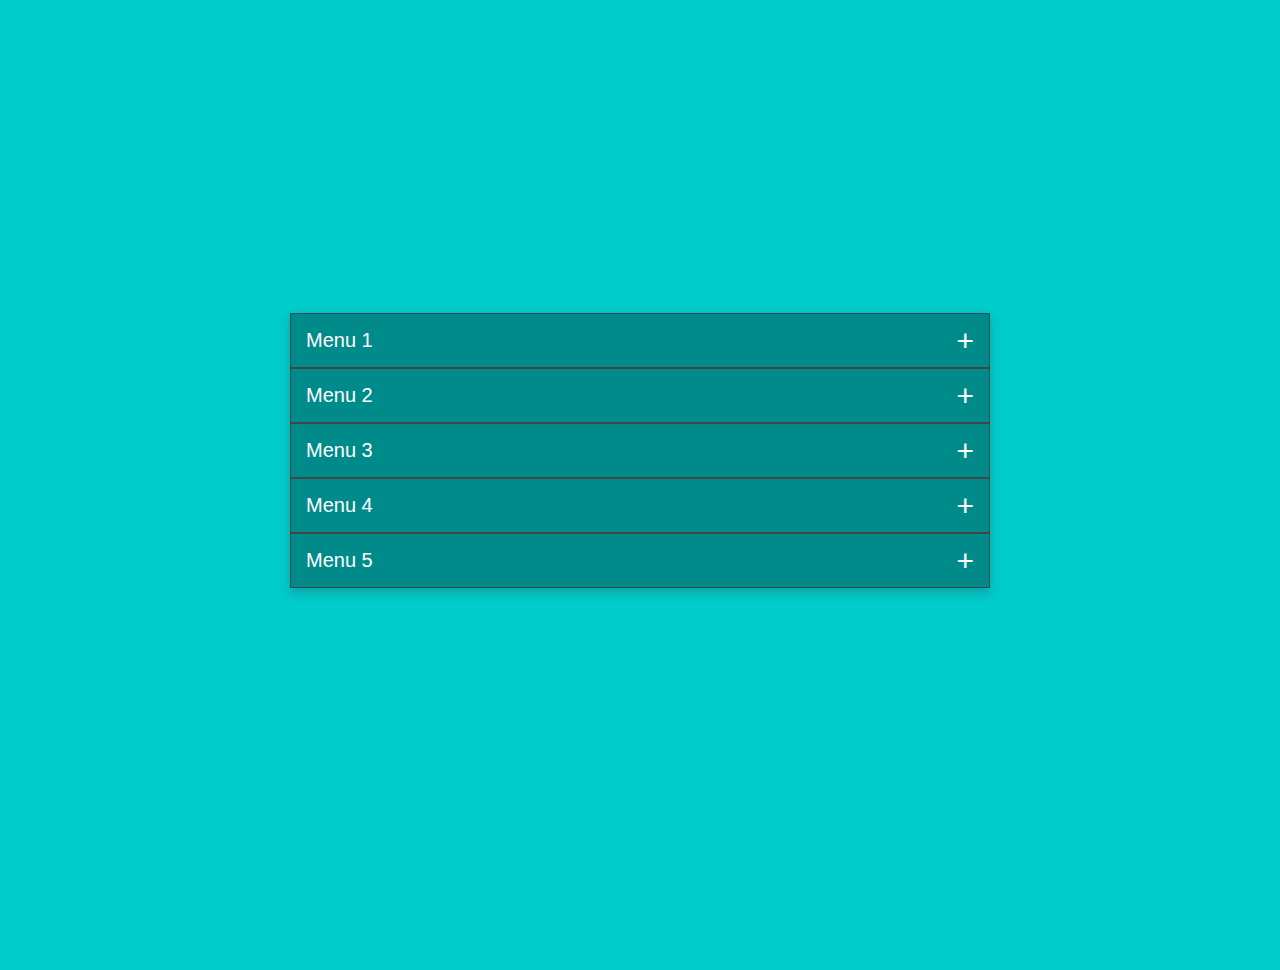
<file: Accordion Menu/index.html>
<!DOCTYPE html>
<html lang="en">
<head>
    <meta charset="UTF-8">
    <meta http-equiv="X-UA-Compatible" content="IE=edge">
    <meta name="viewport" content="width=device-width, initial-scale=1.0">
    <title>Accordion Menu</title>
    <link rel="stylesheet" href="style.css">
</head>
<body>
    <div class="container">
        <section>
            <details>
                <summary>Menu 1</summary>
                <p>Lorem, ipsum dolor sit amet consectetur adipisicing elit. Perspiciatis nostrum sed, qui praesentium autem ad minus expedita quo beatae distinctio!</p>
            </details>
            <details>
                <summary>Menu 2</summary>
                <p>Lorem, ipsum dolor sit amet consectetur adipisicing elit. Perspiciatis nostrum sed, qui praesentium autem ad minus expedita quo beatae distinctio!</p>
            </details>
            <details>
                <summary>Menu 3</summary>
                <p>Lorem, ipsum dolor sit amet consectetur adipisicing elit. Perspiciatis nostrum sed, qui praesentium autem ad minus expedita quo beatae distinctio!</p>
            </details>
            <details>
                <summary>Menu 4</summary>
                <p>Lorem, ipsum dolor sit amet consectetur adipisicing elit. Perspiciatis nostrum sed, qui praesentium autem ad minus expedita quo beatae distinctio!</p>
            </details>
            <details>
                <summary>Menu 5</summary>
                <p>Lorem, ipsum dolor sit amet consectetur adipisicing elit. Perspiciatis nostrum sed, qui praesentium autem ad minus expedita quo beatae distinctio!</p>
            </details>
        </section>
    </div>
    
</body>
</html>
</file>
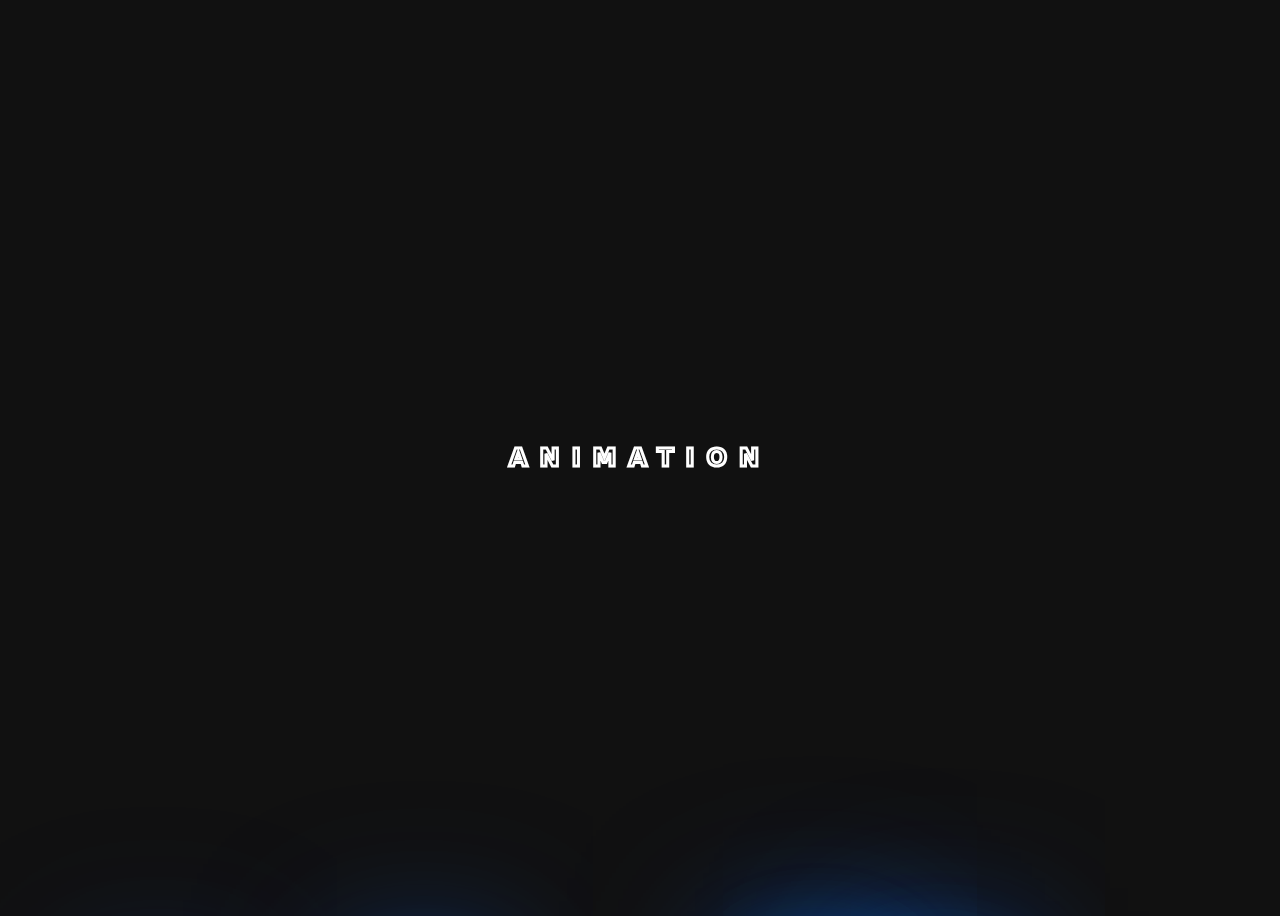
<file: Animated Backgroud/index.html>
<!DOCTYPE html>
<html lang="en">
<head>
    <meta charset="UTF-8">
    <meta http-equiv="X-UA-Compatible" content="IE=edge">
    <meta name="viewport" content="width=device-width, initial-scale=1.0">
    <title>Document</title>
    <link rel="stylesheet" href="style.css">
</head>
<body>
    <div class="wrapper">
        <span></span>
        <span></span>
        <span></span>
        <span></span>
        <span></span>
        <span></span>
        <span></span>
        <span></span>
        <span></span>
        <span></span>
    </div>
    <div class="banner">
        <div class="content">
            <h2>
                <b>Animation</b>
            </h2>
        </div>
    </div>
    
</body>
</html>
</file>
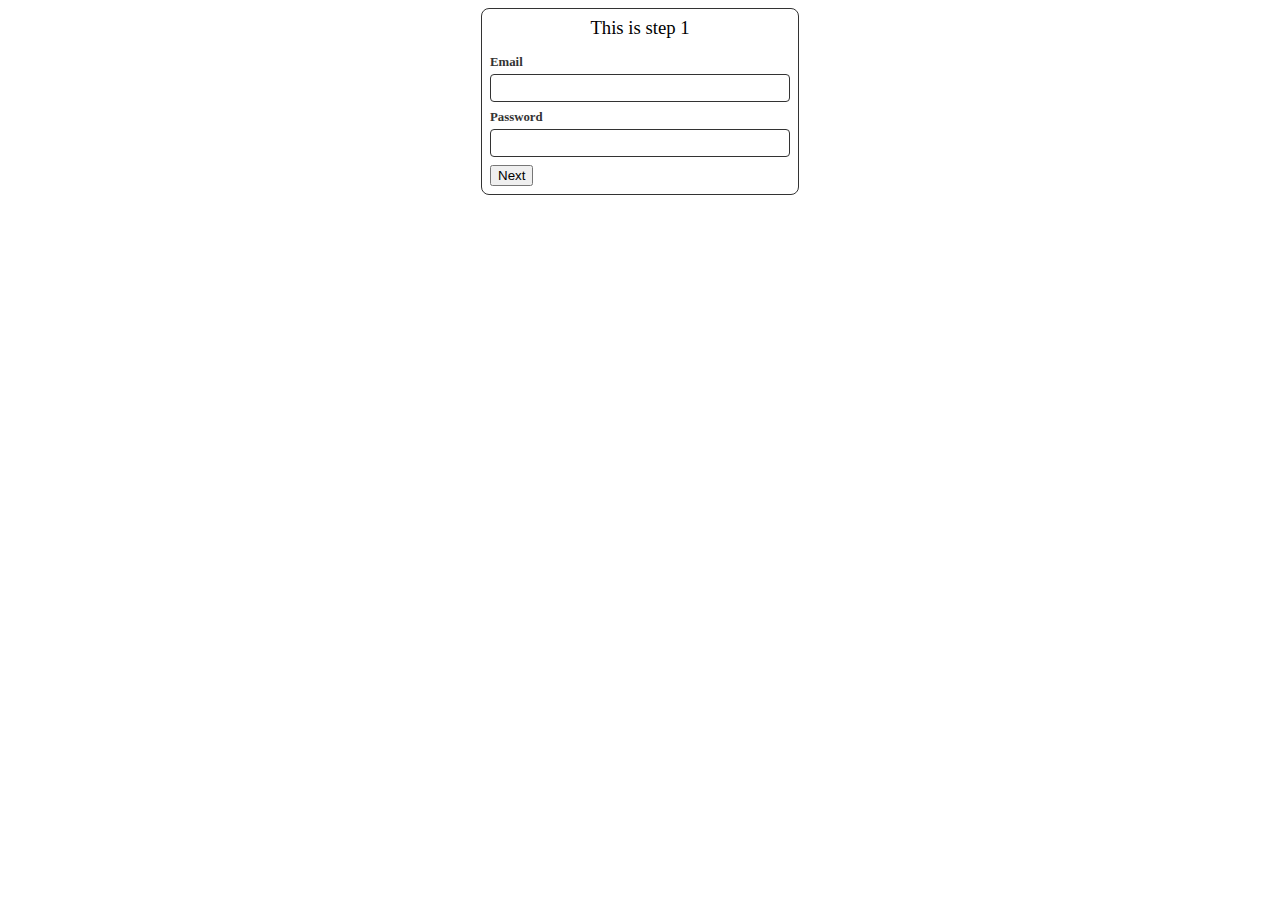
<file: Animated Multistep Form/index.html>
<!DOCTYPE html>
<html lang="en">
<head>
    <meta charset="UTF-8">
    <meta http-equiv="X-UA-Compatible" content="IE=edge">
    <meta name="viewport" content="width=device-width, initial-scale=1.0">
    <title>Animated Multi-step Form</title>
    <script src="script.js" defer></script>
    <link rel="stylesheet" href="style.css">
</head>
<body>
    <form action="" data-multi-step>
        <div class="card active"  data-step="1">
            <h3 class="step-title">This is step 1</h3>
            <div class="form-group">
                <label for="email">Email</label>
                <input type="email" name="email" id="email">
            </div>
            <div class="form-group">
                <label for="password">Password</label>
                <input type="password" name="password" id="password">
            </div>
            <button type="button">Next</button>
        </div>
        <div class="card" data-step="2">
            <h3 class="step-title">This is step 2</h3>
            <div class="form-group">
                <label for="address">Address</label>
                <input type="text" name="city" id="city">
            </div>
            <div class="form-group">
                <label for="city">City</label>
                <input type="text" name="city" id="city">
            </div>
            <div class="form-group">
                <label for="zipcode">Zip Code</label>
                <input type="text" name="zipcode" id="zipcode">
            </div>
            
            <button type="button">Previous</button>
            <button type="button">Next</button>
        </div>
        <div class="card" data-step="3">
            <h3 class="step-title">This is step 3</h3>
            <div class="form-group">
                <label for="firstname">First Name</label>
                <input type="text" name="firstname" id="firstname">
            </div>
            <div class="form-group">
                <label for="lastnamne">Last Name</label>
                <input type="text" name="lastnamne" id="lastnamne">
            </div>
            <button type="button">Previous</button>
            <button type="submit">Submit</button>
        </div>
    </form>
    
</body>
</html>
</file>
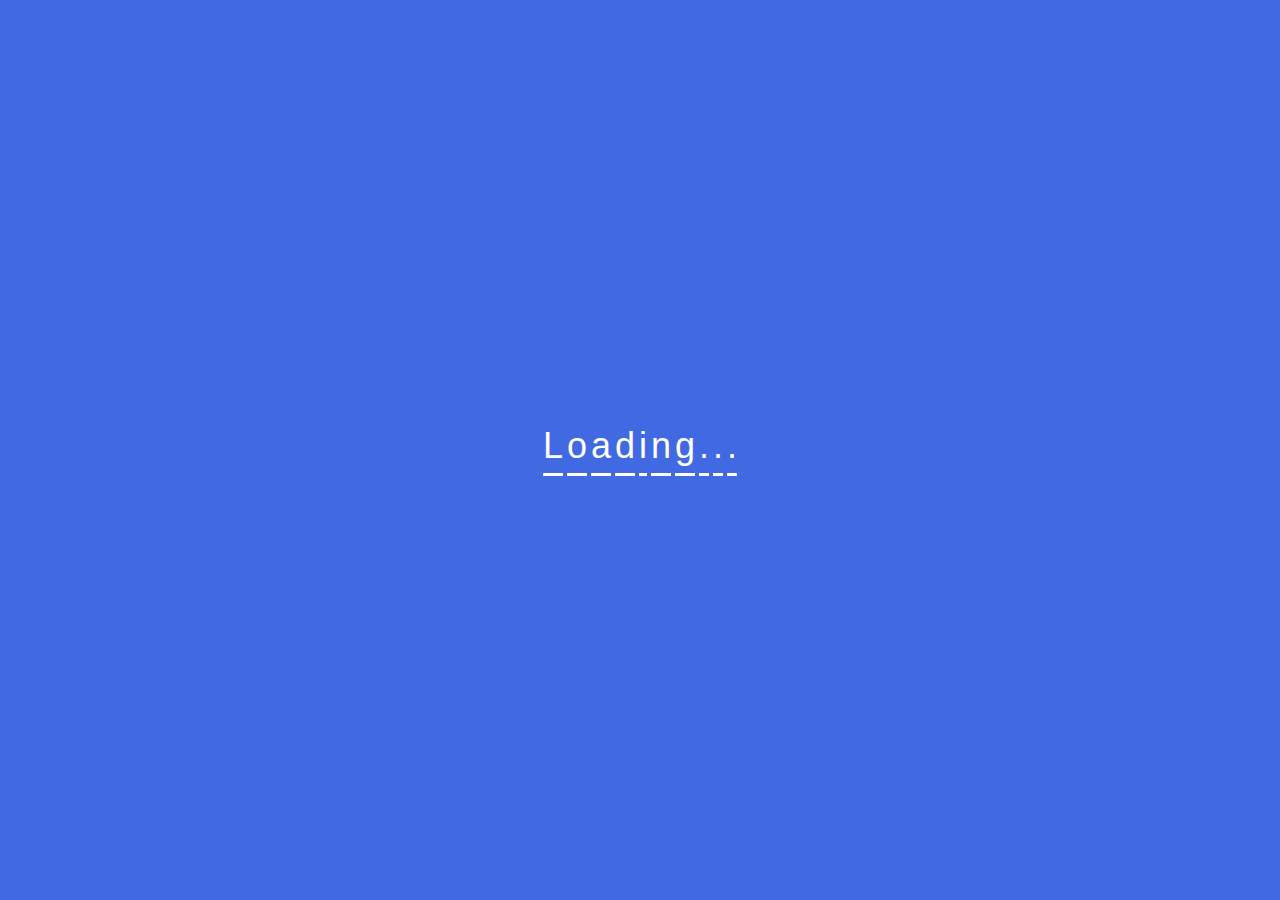
<file: Loading Animation/index.html>
<!DOCTYPE html>
<html lang="en">
<head>
    <meta charset="UTF-8">
    <meta http-equiv="X-UA-Compatible" content="IE=edge">
    <meta name="viewport" content="width=device-width, initial-scale=1.0">
    <title>Loading Animation</title>
    <link rel="stylesheet" href="style.css">
</head>
<body>
    <div class="wrapper">
        <span style="--i: 1">L</span>
        <span style="--i: 2">o</span>
        <span style="--i: 3">a</span>
        <span style="--i: 4">d</span>
        <span style="--i: 5">i</span>
        <span style="--i: 6">n</span>
        <span style="--i: 7">g</span>
        <span style="--i: 8">.</span>
        <span style="--i: 9">.</span>
        <span style="--i: 10">.</span>
    </div>
    
</body>
</html>
</file>
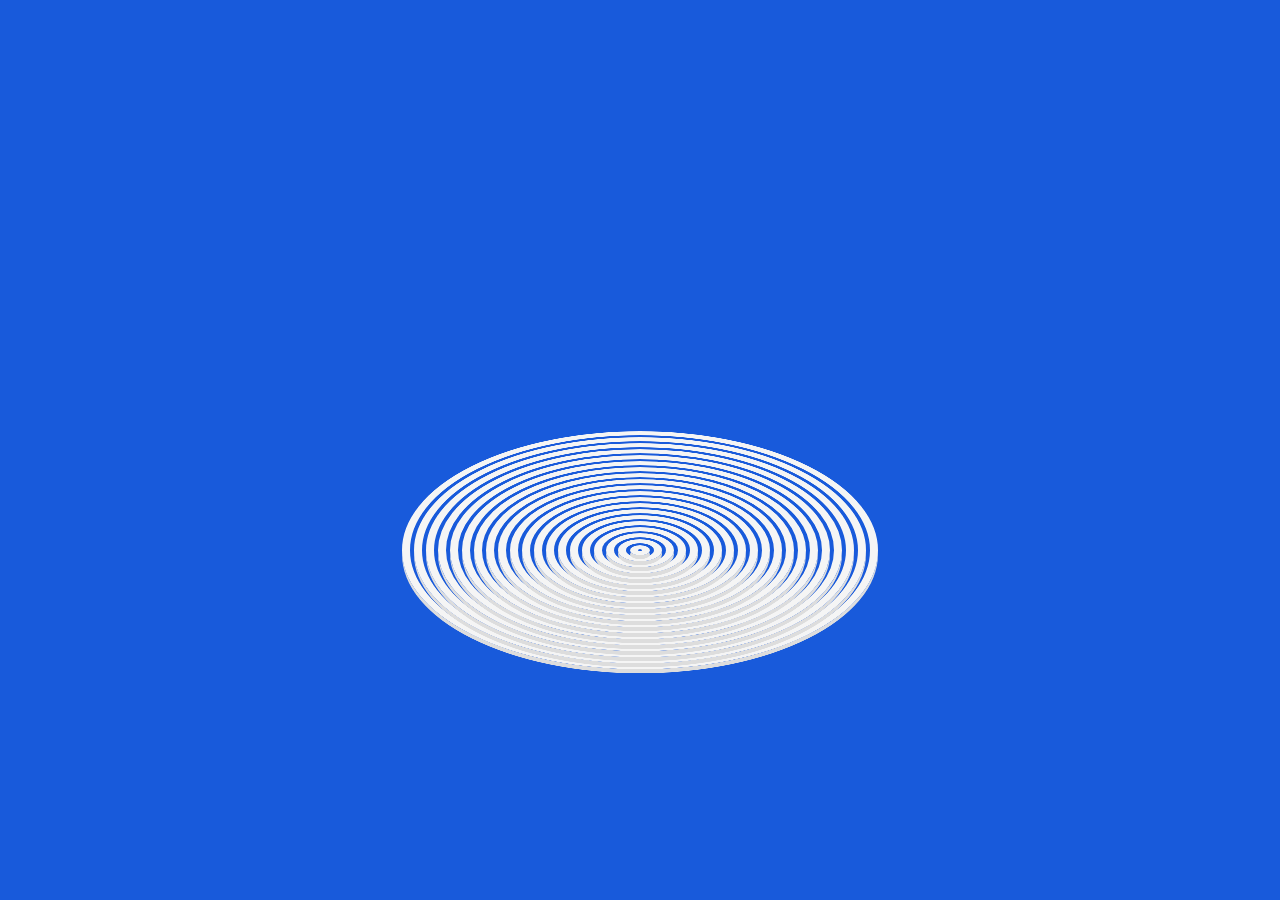
<file: Waves Animation/index.html>
<!DOCTYPE html>
<html lang="en">
<head>
    <meta charset="UTF-8">
    <meta http-equiv="X-UA-Compatible" content="IE=edge">
    <meta name="viewport" content="width=device-width, initial-scale=1.0">
    <title>Waves Animation</title>
    <link rel="stylesheet" href="style.css">
</head>
<body>
    <div class="waves">
        <span style="--i: 1"></span>
        <span style="--i: 2"></span>
        <span style="--i: 3"></span>
        <span style="--i: 4"></span>
        <span style="--i: 5"></span>
        <span style="--i: 6"></span>
        <span style="--i: 7"></span>
        <span style="--i: 8"></span>
        <span style="--i: 9"></span>
        <span style="--i: 10"></span>
        <span style="--i: 11"></span>
        <span style="--i: 12"></span>
        <span style="--i: 13"></span>
        <span style="--i: 14"></span>
        <span style="--i: 15"></span>
        <span style="--i: 16"></span>
        <span style="--i: 17"></span>
        <span style="--i: 18"></span>
        <span style="--i: 19"></span>
        <span style="--i: 20"></span>
    </div>
</body>
</html>
</file>
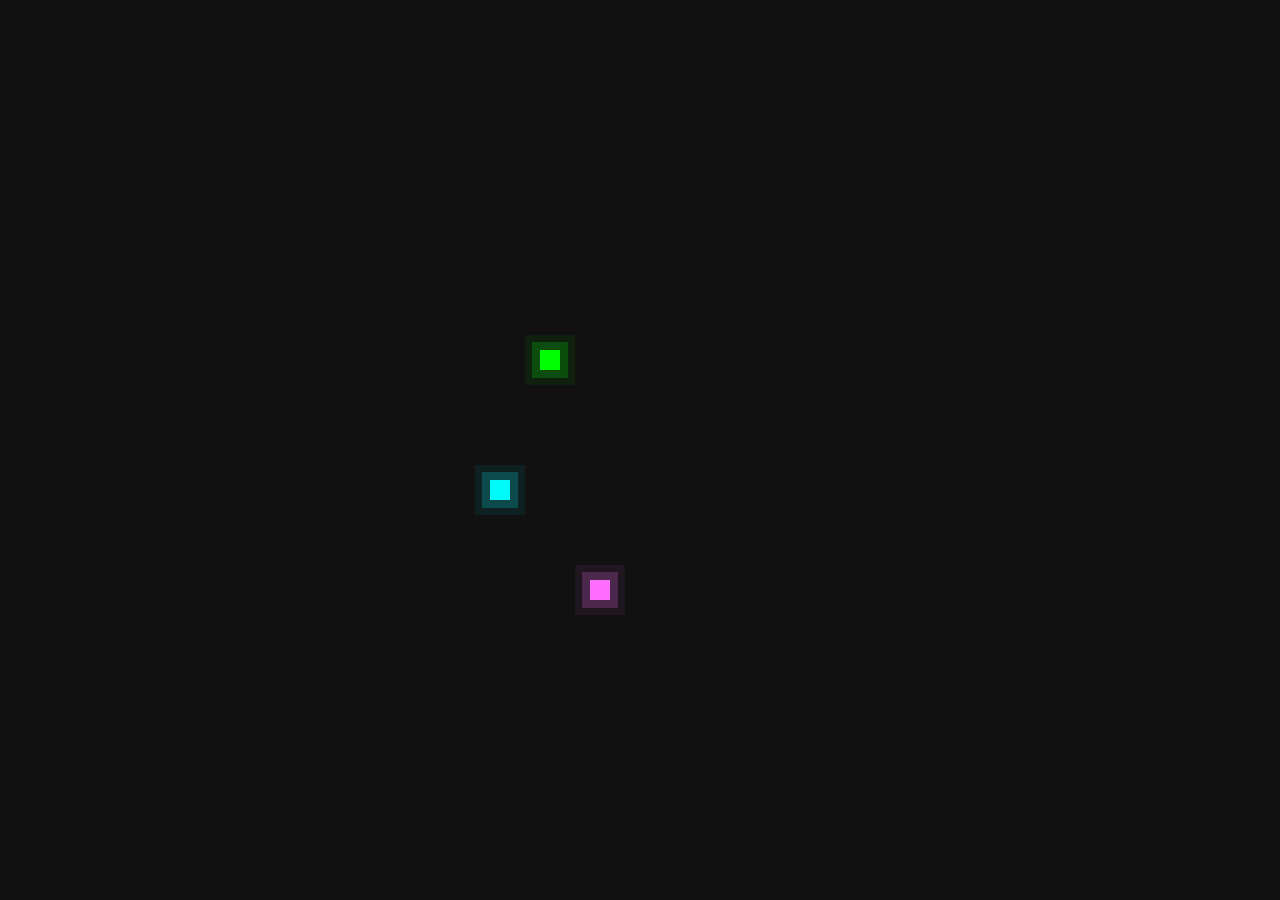
<file: Zero Collision/index.html>
<!DOCTYPE html>
<html lang="en">
<head>
    <meta charset="UTF-8">
    <meta http-equiv="X-UA-Compatible" content="IE=edge">
    <meta name="viewport" content="width=device-width, initial-scale=1.0">
    <title>Zero Line Collision</title>
    <link rel="stylesheet" href="style.css">
</head>
<body>
    <div class="container">
        <div class="square">
            <span style="--i:0"></span>
            <span style="--i:1"></span>
            <span style="--i:2"></span>
            <span style="--i:3"></span>
        </div>
        <div class="square">
            <span style="--i:0"></span>
            <span style="--i:1"></span>
            <span style="--i:2"></span>
            <span style="--i:3"></span>
        </div>
        <div class="square">
            <span style="--i:0"></span>
            <span style="--i:1"></span>
            <span style="--i:2"></span>
            <span style="--i:3"></span>
        </div>
    </div>
    
</body>
</html>
</file>
<file: Accordion Menu/style.css>
*{
    margin: 0;
    padding: 0;
    font-family: Arial, Helvetica, sans-serif;
    text-transform: capitalize;
}

.container{
    background: #00cccc;
    padding-bottom: 70px;
    display: flex;
    align-items: center;
    justify-content: center;
    min-height: 100vh;
}

.container section{
    width: 700px;
    margin: 5px;
    box-shadow: 0 5px 10px #3334;
}

.container section details summary{
    padding: 15px;
    background: #008b8b;
    color: #fff;
    border: 1px solid #444;
    position: relative;
    list-style: none;
    outline: none;
    cursor: pointer;
    font-size: 20px;
}

.container section details summary::after{
    content: '+';
    position: absolute;
    top: 10px;
    right: 15px;
    font-size: 30px;
    color: #fff;
    transition: .2s linear;
}

.container section details[open] summary::after{
    transform: rotate(135deg);
}

.container section details[open] summary{
    background: #006666;
}

.container section details p{
    padding: 10px;
    font-size: 15px;
    color: #444;
    background: #e6ffff;
}
</file>
<file: Animated Backgroud/style.css>
body{
    background: #111;
    height: 100vh;
}

.wrapper span{
    position: fixed;
    bottom: -180px;
    height: 50px;
    z-index: -1;
    background-color: #18191f;
    box-shadow: 0 0 50px #0072ff,
                0 0 100px #0072ff,
                0 0 150px #0072ff,
                0 0 200px #0072ff;
    animation: animate 10s linear infinite;
}

.wrapper span:nth-child(1){
    left: 60px;
    animation-delay: 0.6s;
}

.wrapper span:nth-child(2){
    left: 10%;
    animation-delay: 3s;
    width: 60px;
    height: 60px;
}

.wrapper span:nth-child(3){
    left:20%;
    animation-delay: 2s;
}

.wrapper span:nth-child(4){
    left:30%;
    animation-delay: 5s;
    width: 80px;
    height: 80px;
}

.wrapper span:nth-child(5){
    left:40%;
    animation-delay: 1s;
}

.wrapper span:nth-child(6){
    left: 50%;
    animation-delay: 7s;
}

.wrapper span:nth-child(7){
    left: 60%;
    animation-delay: 6s;
    width: 100px;
    height: 100px;
}
.wrapper span:nth-child(8){
    left: 70%;
    animation-delay: 8s;
}

.wrapper span:nth-child(9){
    left: 70%;
    animation-delay: 6s;
    width: 90px;
    height: 90px;
}

.wrapper span:nth-child(10){
    left: 70%;
    animation-delay: 6s;
    
}

.banner{
    display: flex;
    justify-content: center;
    align-items: center;
    height: 100vh;
}

.content h2 b{
    -webkit-text-fill-color: transparent;
    -webkit-text-stroke-width: 3px;
    -webkit-text-stroke-color: #fff;
    font-family: system-ui, -apple-system, BlinkMacSystemFont, 'Segoe UI', Roboto, Oxygen, Ubuntu, Cantarell, 'Open Sans', 'Helvetica Neue', sans-serif;
    text-transform: uppercase;
    letter-spacing: 12px;
}

@keyframes animate{
    0%{
        transform: translateY(0);
        opacity: 1;
    }
    80%{
        opacity: -7;
    }
    100%{
        transform: translateY(-800px) rotate(360deg);
        opacity: 0;
    }
}
</file>
<file: Animated Multistep Form/style.css>
.card{
    background-color: white;
    border: 1px solid #333;
    border-radius: .5rem;
    padding: .5rem;
    max-width: 300px;
    margin: 0 auto;
    display: none;
}

.form-group{
    display: flex;
    flex-direction: column;
    margin-bottom: .5rem;
    gap: .25rem;
}

.form-group:last-child{
    margin: .5rem;
}
.form-group > label{
    font-weight: bold;
    font-size: .8rem;
    color:#333;
}

.form-group > input{
    border: 1px solid #333;
    border-radius: .25rem;
    font-size: 1rem;
    padding: .25rem;
}

.step-title{
    margin: 0;
    margin-bottom: 1rem;
    text-align: center;
    font-weight: normal;
}

.card.active{
    display: block;
}
</file>
<file: Loading Animation/style.css>
*{
    margin: 0;
    padding: 0;
    box-sizing: border-box;
    font-family: Arial, Helvetica, sans-serif;

}

body{
    min-height: 100vh;
    background: royalblue;
    display: flex;
    align-items: center;
    justify-content: center;
}

.wrapper{
    width: 400px;
    display: flex;
    justify-content: center;
    align-items: center;

}

span{
    color: #fff;
    font-weight:500;
    font-size: 36px;
    margin: 0 2px;
    padding: 0 0 6px;
    border-bottom: 3px solid #fff;
    position: relative;
    bottom: 0;
    animation: loading 1s calc(var(--i) * .1s) ease-in-out infinite;
}


@keyframes loading{
    0%, 100%{
        border-block-width: 3px;
        bottom: 0;
    }
    50%{
        border-block-width: 28px;
        bottom: 14px;
    }
}
</file>
<file: Waves Animation/style.css>
*{
    margin: 0;
    padding: 0;
    box-sizing: border-box;
}

:root{
    --clr: #185ADB
}

body{
    min-height: 100vh;
    display: flex;
    align-items: center;
    justify-content: center;
    background: var(--clr);
}

.waves{
    width: 500px;
    height: 500px;
    perspective: 1000px;
    transform: rotateX(60deg) translateY(200px);
    transform-style: preserve-3d;
    position: relative;
}

.waves span{
    position: absolute;
    border: 8px solid #f5f5f5;
    box-shadow: 0 8px 0 #ddd;
    inset: calc(var(--i) * 12px);
    border-radius: 50%;
    animation: animateWaves 3s calc(var(--i) * .1s) ease-in-out infinite;
}

@keyframes animateWaves {
    0%, 100%{
        transform: translateZ(0);
    }
    50%{
        transform: translateZ(200px);
    }
}
</file>
<file: Zero Collision/style.css>
*{
    margin: 0;
    padding: 0;
    box-sizing: border-box;
}
body{
    display: flex;
    justify-content: center;
    align-items: center;
    min-height: 100vh;
    background: #111;
}
.container{
    position: relative;
    width: 100%;
    display: flex;
    justify-content: center;
    align-items: center;
}
.container .square{
    position: absolute;
    width: 200px;
    height: 200px;

}

.container .square:nth-child(2){
    transform: translate(-25%, -25%) rotateX(180deg);
    filter: hue-rotate(60deg);
}
.container .square:nth-child(3){
    transform: translate(25%, 25%) rotateX(180deg);
    filter: hue-rotate(180deg);
}
.container .square::before{
    content: '';
    position: absolute;
    width: 20px;
    height: 20px;
    background: #0f0;
    box-shadow: 0 0 0 8px #0f03,
    0 0 0 15px #0f01;
    animation: animateSquare 4s linear infinite;
}

@keyframes animateSquare{
    0%{
        transform: translate(2px, 2px)
    }
    25%{
        transform: translate(178px, 2px)
    }
    50%{
        transform: translate(178px, 178px)
    }
    75%{
        transform: translate(2px, 178px)
    }
    100%{
        transform: translate(2px, 2px)
    }
}
.container .square span{
    position: absolute;
    inset: 10px;
    overflow: hidden;
    transform: rotate(calc(90deg * var(--i)));
}

.container .square span::before{
    content: '';
    position: absolute;
    width: 100%;
    height: 4px;
    background: #0f0;
    transform: translateX(-100%);
    animation: animate 4s linear infinite;
    animation-delay: calc(1s * var(--i));
}

@keyframes animate
{
    0%{
        transform: translateX(-100%);
    }
    50%, 100%{
        transform: translateX(100%);
    }
}
</file>
